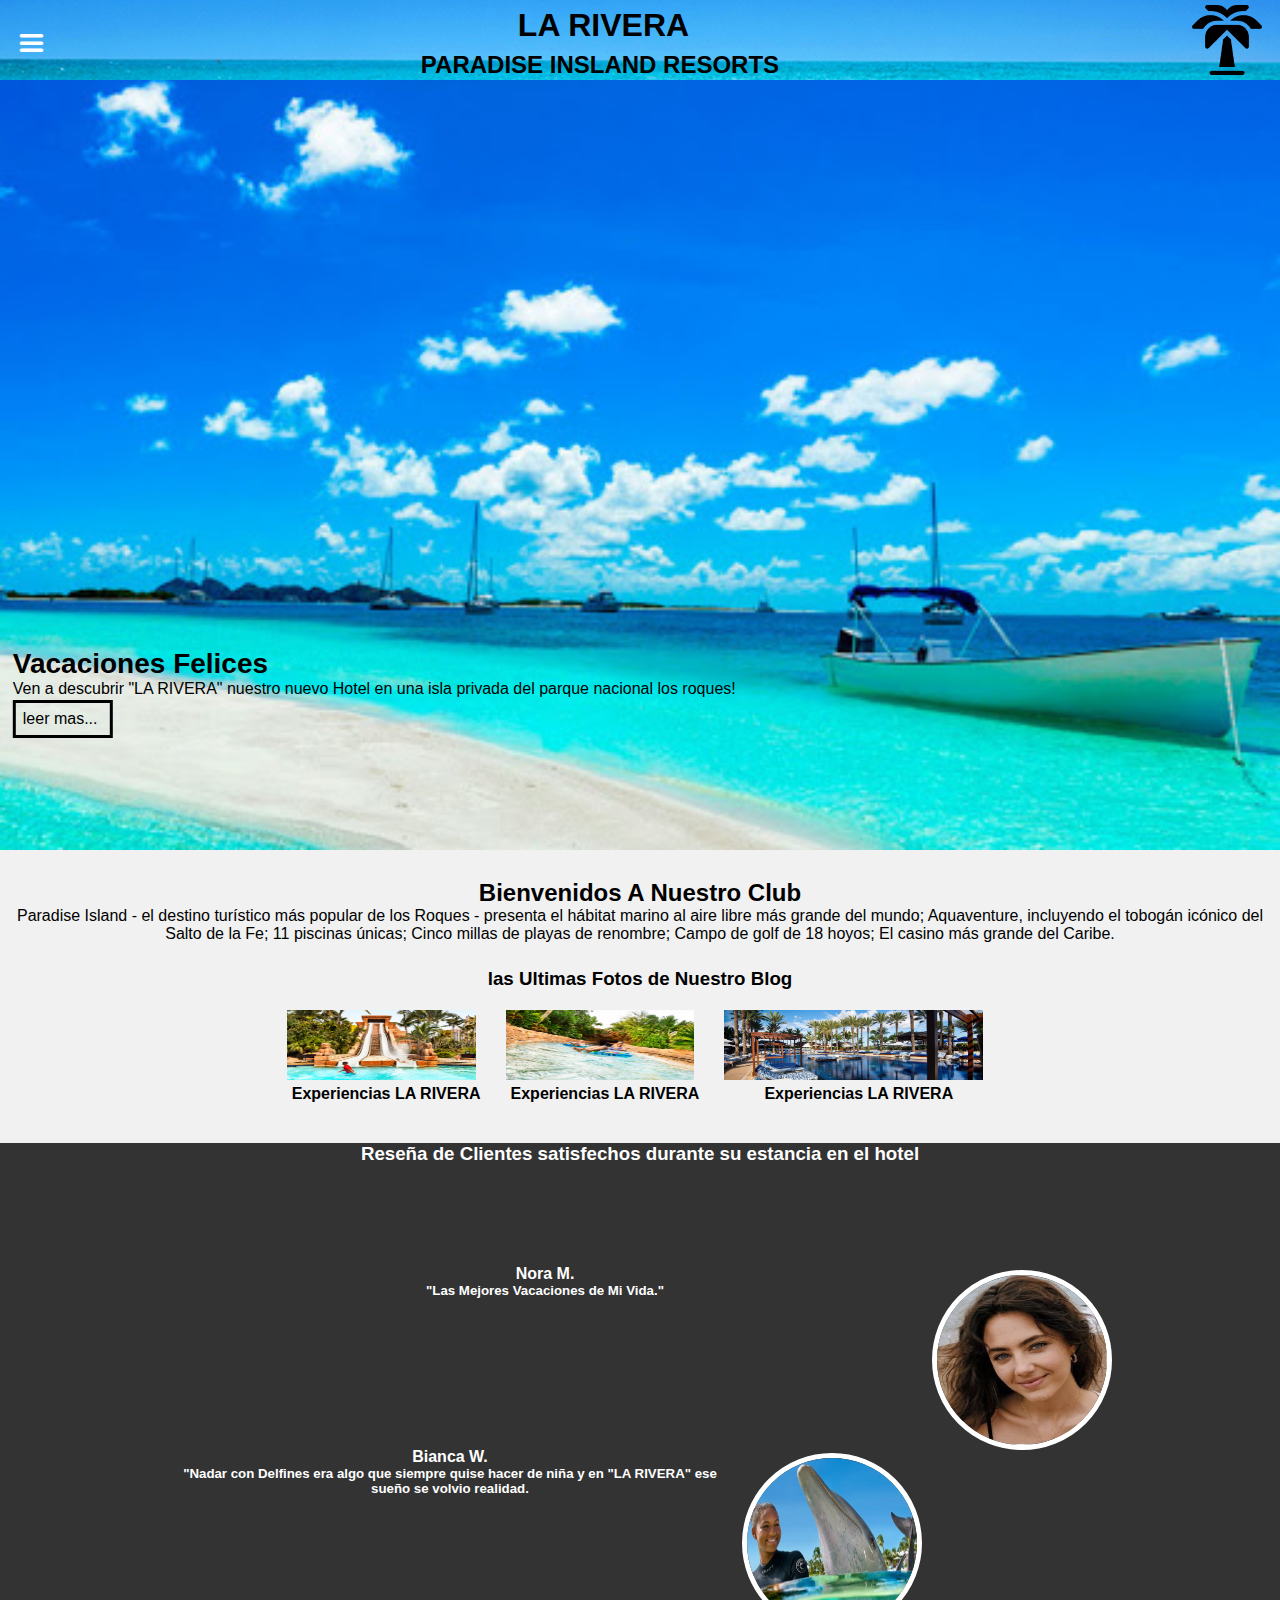
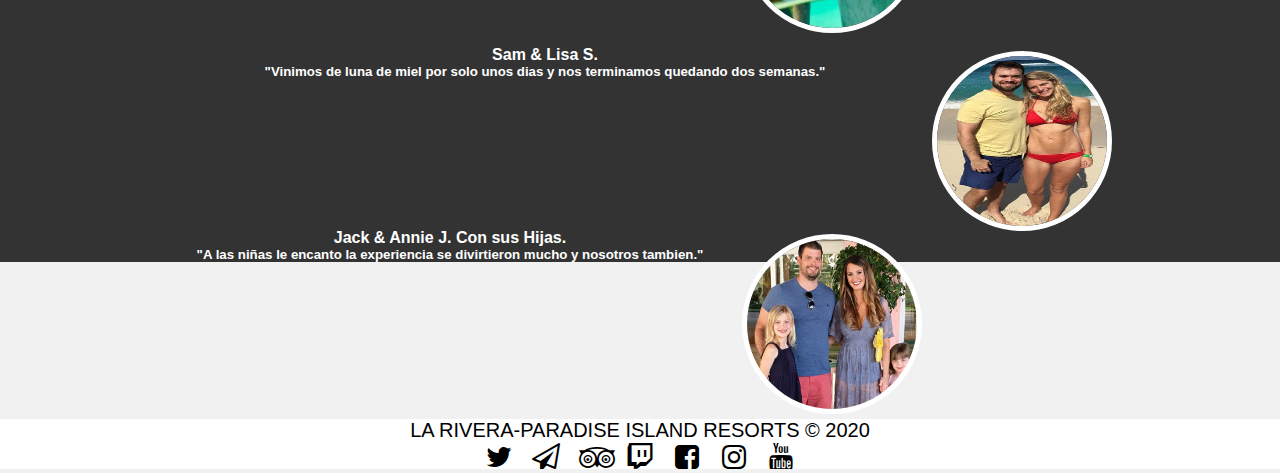
<file: index.html>
<!DOCTYPE html>
<html lang="es">
<head>
	<title>LA RIVERA - PARADISE ISLAND</title>
	<meta charset="utf-8">
	<link rel="stylesheet" href="css/fontello.css">
	<link rel="stylesheet" href="css/estilos.css"
	<meta name="viewport" content="width=device-width, user-scalable=no, initial-scale=1.0, maximum-scale=1.0, minimum-scale=1.0"> 
	<link rel="icon" href="img/PAL1.ico">
</head>
<body>
	<header>
		<div class="contenedor">
			<img src="img/PAL1.png" alt="logo">
			<h1>LA RIVERA</h1> <!-- si el logo es una imagen se puede colocar arriba del h1 o debajo del h1, tengo que buscar como centrar el texto del encabezado-->
			<h2>PARADISE INSLAND RESORTS</h2>
			<input type="checkbox" id="menu-bar">
			<label class="icon-menu" for="menu-bar"></label>
			<nav class="menu">
				<a href="index.html">Inicio</a>
				<a href="quienessomos.html">Quienes Somos</a>
				<a href="reservaciones.html">Reservaciones</a>
				<a href="blog.html">Blog</a>
				<a href="contacto.html">Contacto</a>
				<a href="galeria.html">Galeria</a>
			</nav>
	    </div>		
	</header>

	<main>
		<section id="banner">
			<img src="img/banner.jpg" alt="imagen de playa paradisiaca">
			<div class="contenedor">
				<h3>Vacaciones Felices</h3>
				<p>Ven a descubrir "LA RIVERA"  nuestro nuevo Hotel en una isla privada del parque nacional los roques!</p>
				<a href="#">leer mas...</a>
			</div>
		</section>

		<section id="bienvenidos">
			<h2>Bienvenidos A Nuestro Club</h2>
			<p> Paradise Island - el destino turístico más popular de los Roques - presenta el hábitat marino al aire libre más grande del mundo; 
				Aquaventure, incluyendo el tobogán icónico del Salto de la Fe; 11 piscinas únicas; 
				Cinco millas de playas de renombre; Campo de golf de 18 hoyos; El casino más grande del Caribe.</p>
		</section>

		<section id="blog">
			<h3>las Ultimas Fotos de Nuestro Blog</h3>
			<div class="contenedor">
				<article>
					<img src="img/foto.jpg" alt="los roques">
					<h4>Experiencias LA RIVERA</h4>
				</article>
				<article>
					<img src="img/foto2.jpg" alt="los roques">
					<h4>Experiencias LA RIVERA</h4>
				</article>
				<article>
					<img src="img/playa.jpg" alt="los roques">
					<h4>Experiencias LA RIVERA</h4>
				</article>
			</div>
		</section>

		<section id="info">
			<h3>
				Reseña de Clientes satisfechos durante su estancia en el hotel
			</h3>
			<div class="contenedor">
				<div class="info-cliente">
					<img src="img/cliente1.jpg" alt="cliente feliz">
					<h4>Nora M.</h4>
					<h5>"Las Mejores Vacaciones de Mi Vida."</h5>
				</div>
				<div class="info-cliente">
					<img src="img/cliente2.jpg" alt="cliente feliz">
					<h4>Bianca W.</h4>
					<h5>"Nadar con Delfines era algo que siempre quise hacer de niña y en "LA RIVERA" ese sueño se volvio realidad.</h5>
				</div>
				<div class="info-cliente">
					<img src="img/cliente3.jpg" alt="cliente feliz">
					<h4>Sam & Lisa S.</h4>
					<h5>"Vinimos de luna de miel por solo unos dias y nos terminamos quedando dos semanas."</h5>
				</div>
				<div class="info-cliente">
					<img src="img/cliente4.jpg" alt="cliente feliz">
					<h4>Jack & Annie J. Con sus Hijas.</h4>
					<h5>"A las niñas le encanto la experiencia se divirtieron mucho y nosotros tambien."</h5>
				</div>
			</div>

		</section>
	</main>
	<footer>
	<iframe src="footer.html"></iframe>
	</footer>
</body>
</html>
</file>
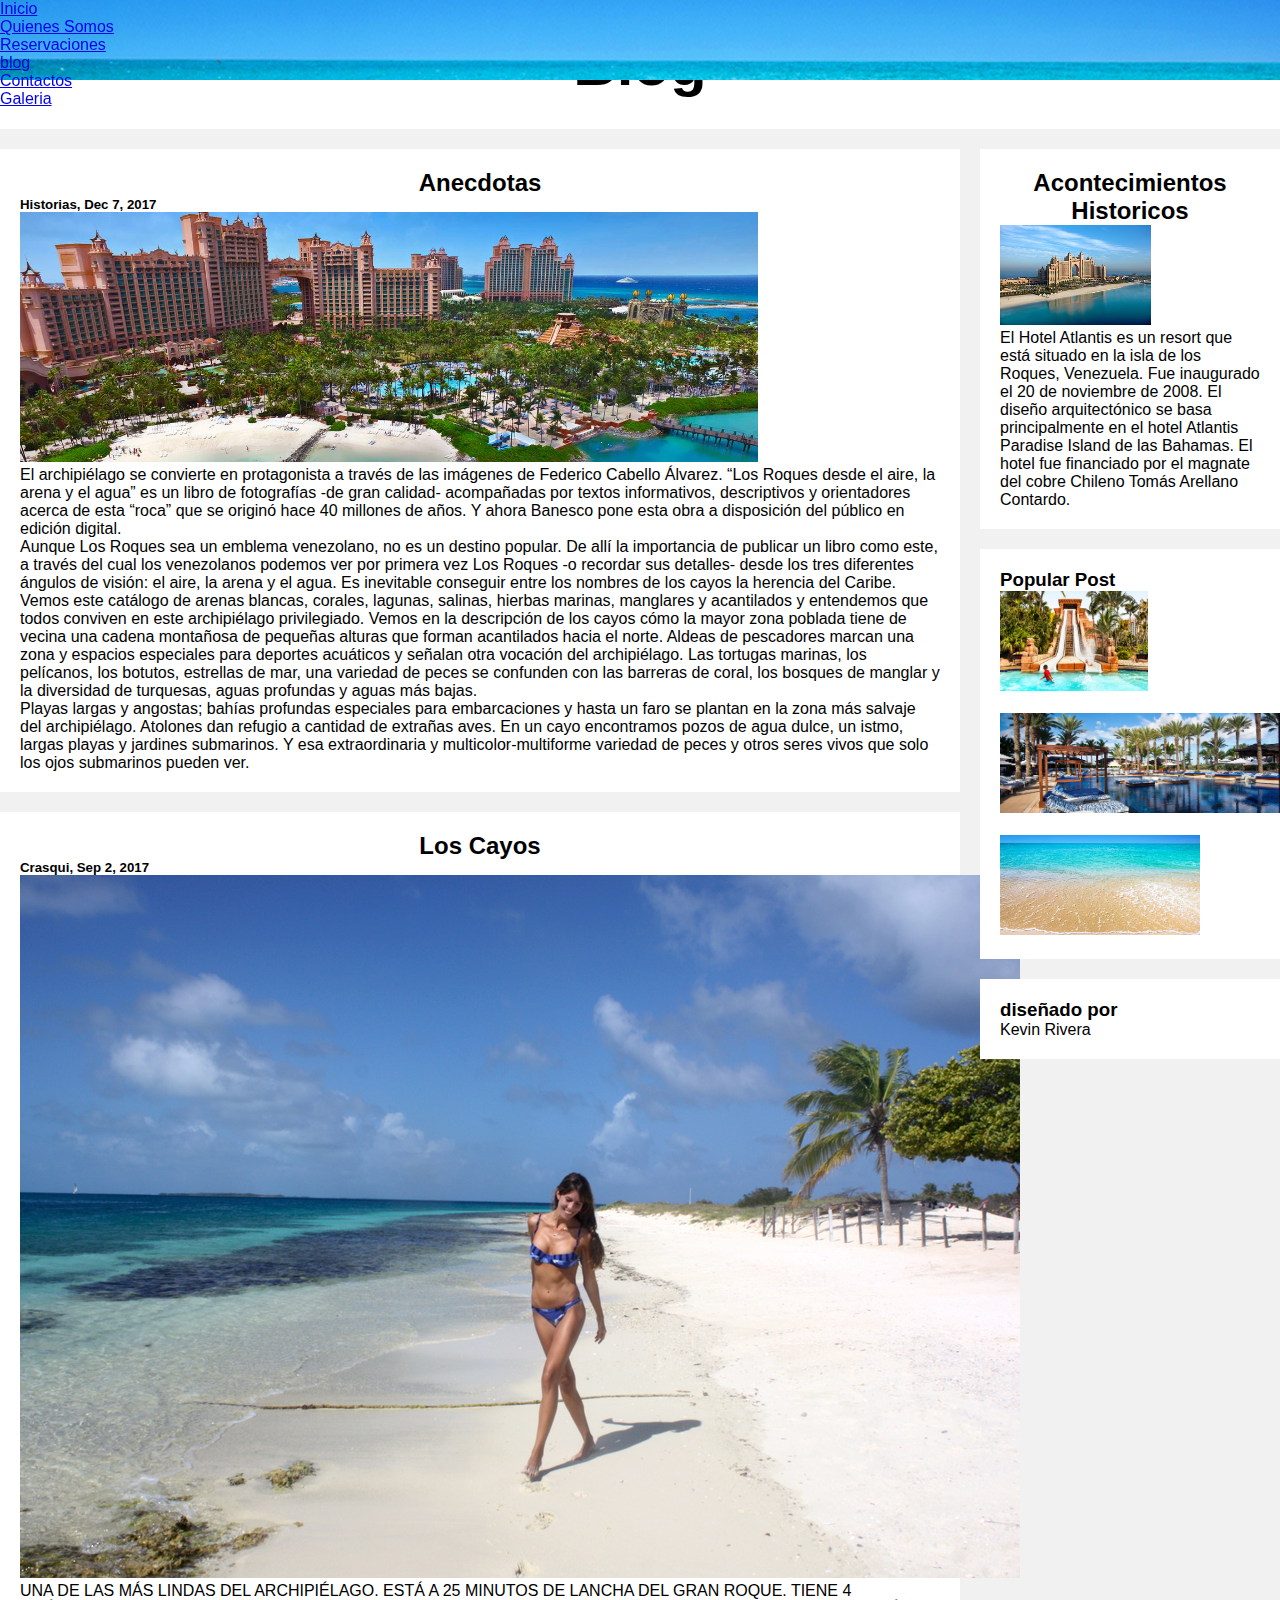
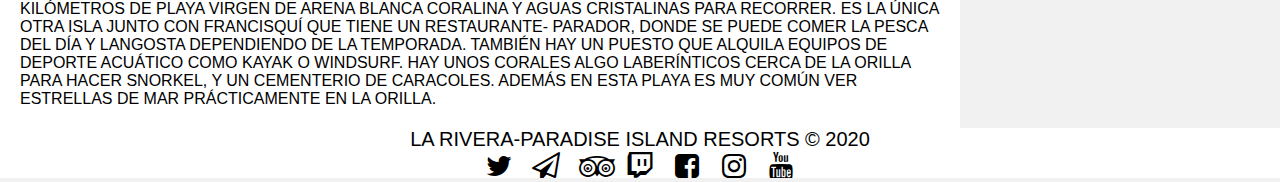
<file: blog.html>
<!DOCTYPE html>
<html>
<head>
    <meta charset='utf-8'>
    <title>BLOG</title>
	<link rel="stylesheet" href="css/estilos.css">
	<meta name="viewport" content="width=device-width, user-scalable=no, initial-scale=1.0, maximum-scale=1.0, minimum-scale=1.0"> 
	<link rel="icon" type="image/x-icon" href="img/PAL1.ico">
</head>

<body>
    <header>
		<div id="navegacion">
            <ol>
            <li><a href="index.html">Inicio</a></li>
            <li><a href="quienessomos.html">Quienes Somos</a></li>
            <li><a href="reservaciones.html">Reservaciones</a></li>
            <li><a href="blog.html" class="active">blog</a></li>
            <li><a href="contacto.html">Contactos</a></li>
            <li><a href="galeria.html">Galeria</a></li>
            </ol>
            </div>		
    </header>

    <div class="header">
        <h2>Blog</h2>
    </div>
  
    <div class="row">
        <div class="leftcolumn">
        <div class="card">
            <h2>Anecdotas</h2>
            <h5>Historias, Dec 7, 2017</h5>
            <div class="fakeimg">
                <img src="img/hotel.jpg" style="height:250px" title="hotel">
            </div>
            <p>El archipiélago se convierte en protagonista a través de las imágenes de Federico Cabello Álvarez. “Los Roques desde el aire, la arena y el agua” es un libro de fotografías 
                -de gran calidad- acompañadas por textos informativos, descriptivos y 
                orientadores acerca de esta “roca” que se originó hace 40 millones de años. Y ahora Banesco pone esta obra a disposición del público en edición digital.</br>
                Aunque Los Roques sea un emblema venezolano, no es un destino popular.  De allí la importancia de publicar un libro como este, a través del cual los venezolanos 
                podemos ver por primera vez  Los Roques -o recordar sus detalles- desde los tres diferentes ángulos de visión: el aire, la arena y el agua. Es inevitable conseguir entre los nombres de los cayos  la herencia del Caribe.</br>
                Vemos este catálogo de arenas blancas, corales, lagunas, salinas, hierbas marinas, manglares y acantilados y entendemos que todos conviven en este archipiélago privilegiado. 
                Vemos en la descripción de los cayos cómo la mayor zona poblada tiene de vecina una cadena montañosa de pequeñas alturas que forman acantilados hacia el norte. 
                Aldeas de pescadores marcan una zona y espacios especiales para deportes acuáticos y señalan otra vocación del archipiélago. 
                Las tortugas marinas, los pelícanos, los botutos,  estrellas de mar, una variedad de peces se confunden con las barreras de coral, los bosques de manglar y la diversidad de turquesas, 
                aguas profundas y aguas más bajas.</br>
                Playas largas y angostas;  bahías profundas especiales para embarcaciones y hasta un faro se plantan en la zona más salvaje del archipiélago.
                 Atolones dan refugio a cantidad de extrañas aves. En un cayo encontramos pozos de agua dulce, un istmo,  largas playas y jardines submarinos.  
                Y esa extraordinaria y multicolor-multiforme variedad de peces y otros seres vivos que solo los ojos submarinos pueden ver.</p>
        </div>
        <div class="card">
            <h2>Los Cayos</h2>
            <h5>Crasqui, Sep 2, 2017</h5>
            <img src="img/lov.jpg" style="height:500px 700px;" title="turista">
            <p>UNA DE LAS MÁS LINDAS DEL ARCHIPIÉLAGO. ESTÁ A 25 MINUTOS DE LANCHA DEL GRAN ROQUE. TIENE 4 KILÓMETROS DE PLAYA 
                VIRGEN DE ARENA BLANCA CORALINA Y AGUAS CRISTALINAS PARA RECORRER. ES LA ÚNICA OTRA ISLA JUNTO CON FRANCISQUÍ QUE TIENE UN RESTAURANTE-
                PARADOR, DONDE SE PUEDE COMER LA PESCA DEL DÍA Y LANGOSTA DEPENDIENDO DE LA TEMPORADA. TAMBIÉN HAY UN PUESTO QUE ALQUILA EQUIPOS DE 
                DEPORTE ACUÁTICO COMO KAYAK O WINDSURF. HAY UNOS CORALES ALGO LABERÍNTICOS CERCA DE LA ORILLA PARA HACER SNORKEL, 
                Y UN CEMENTERIO DE CARACOLES. ADEMÁS EN ESTA PLAYA ES MUY COMÚN VER ESTRELLAS DE MAR PRÁCTICAMENTE EN LA ORILLA.</p>
        </div>
    </div>
        <div class="rightcolumn">
        <div class="card">
            <h2>Acontecimientos Historicos</h2>
            <img src="img/rey.jpg" style="height:100px;" title="hotel">
            <p>El Hotel Atlantis es un resort que está situado en la isla de los Roques, Venezuela. Fue inaugurado el 20 de noviembre de 2008. 
                El diseño arquitectónico se basa principalmente en el hotel Atlantis Paradise Island de las Bahamas. 
                El hotel fue financiado por el magnate del cobre Chileno Tomás Arellano Contardo.</p>
        </div>
            <div class="card">
                <h3>Popular Post</h3>
                <div class="fakeimg"><img src="img/foto.jpg" style="height:100px;" title="tobogan"></div><br>
                <div class="fakeimg"><img src="img/playa.jpg" style="height:100px;" title="playa"></div><br>
                <div class="fakeimg"><img src="img/beach.jpg" style="height:100px;" title="hotel"></div>
            </div>
            <div class="card">
                <h3>diseñado por</h3>
                <p>Kevin Rivera</p>
            </div>
        </div>
  </div>
  
    <footer>
        <iframe src="footer.html"></iframe>
    </footer>
</body>
</file>
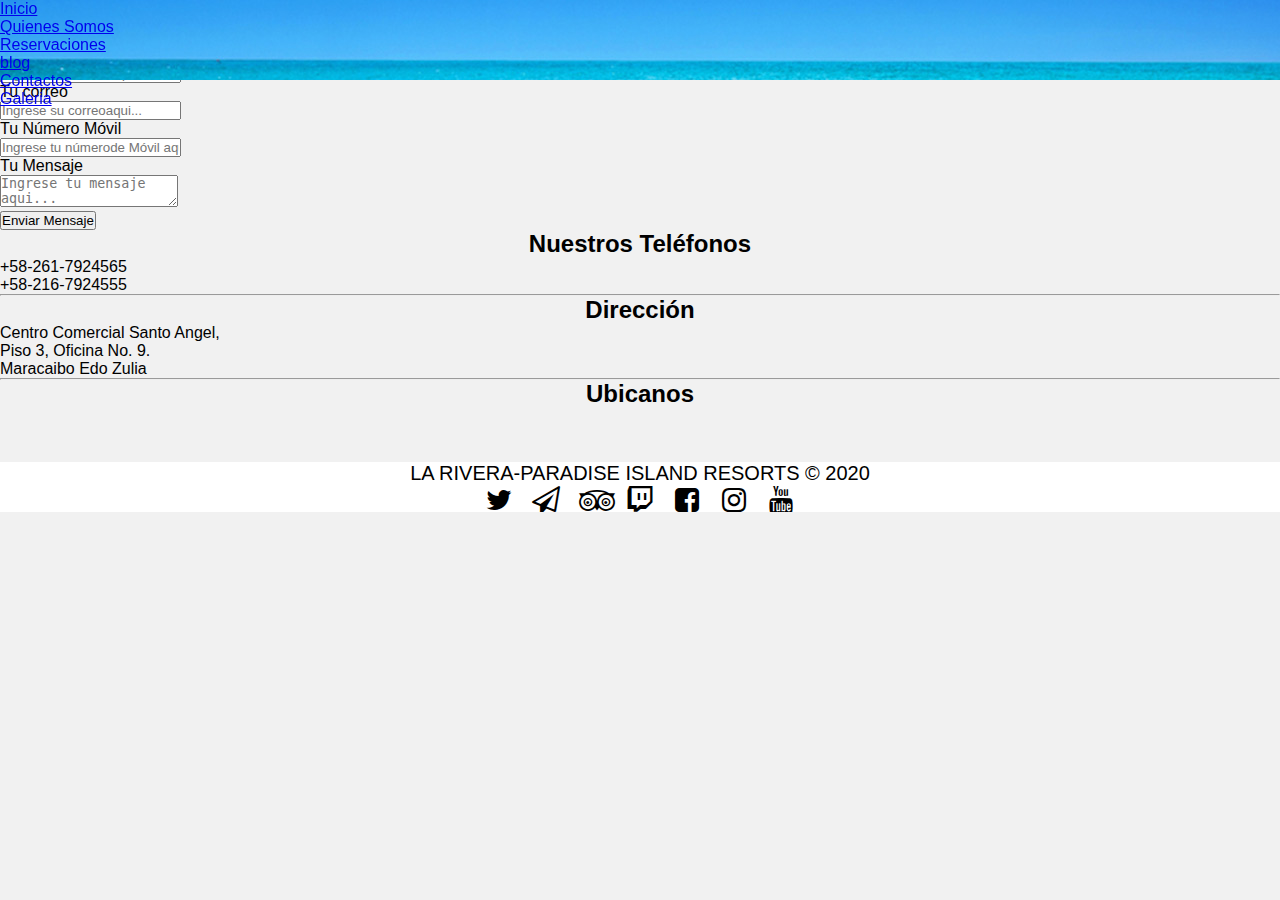
<file: contacto.html>
<!DOCTYPE html>
<html lang="es">
<head>
 <meta charset="UTF-8">
 <meta name="viewport" content="width=device-width, initial-scale=1.0">
 <meta http-equiv="X-UA-Compatible" content="ie=edge">
 <title>Venezuela</title>
 <link rel="stylesheet" type="text/css" href="css/estilos.css">
</head>
<body>
    <header>
		<div id="navegacion">
            <ol>
            <li><a href="index.html">Inicio</a></li>
            <li><a href="quienessomos.html">Quienes Somos</a></li>
            <li><a href="reservaciones.html">Reservaciones</a></li>
            <li><a href="blog.html">blog</a></li>
            <li><a href="contacto.html"  class="active">Contactos</a></li>
            <li><a href="galeria.html">Galeria</a></li>
            </ol>
            </div>		
    </header>
 <div id="cuerpo">
 <div id="izquierda">
 <h2>Contactos</h2>
 <p>Puedes enviarnos tus comentarios y/o sugerencias por medio de este formulario</p>

 <form name="form1" action="#" method="post">
 <label class="label-texto">Tu Nombre</label><br />
 <input class="caja-texto" name="nombre" type="text" placeholder="Ingrese tu nombre
aqui..."><br />

 <label class="label-texto">Tu correo</label><br />
 <input class="caja-texto" type="mail" name="correo" placeholder="Ingrese su correo
aqui..."><br />

 <label class="label-texto">Tu Número Móvil</label><br />
 <input class="caja-texto" name="telefono" type="text" placeholder="Ingrese tu número
de Móvil aqui..."><br />

 <label class="label-texto">Tu Mensaje</label><br />
 <textarea class="text-area" name="mensaje" placeholder="Ingrese tu mensaje
aqui..."></textarea><br />

 <input class="boton" type="submit" value="Enviar Mensaje">

 </form>

 </div>
 <div id="derecha">
 <h2 class="centrada">Nuestros Teléfonos</h2>
 <p class="centrada">
 +58-261-7924565<br />
 +58-216-7924555
 </p>
 <hr />
 <h2 class="centrada">Dirección</h2>
 <p class="centrada">
 Centro Comercial Santo Angel, <br />Piso 3, Oficina No. 9. <br />Maracaibo Edo Zulia
 </p>
 <hr />
 <h2 class="centrada">Ubicanos</h2>
 <center>
 <iframe src="https://www.google.com/maps/embed?pb=!1m18!1m12!1m3!
1d3920.52650538128!2d-71.63652048565402!3d10.693813063638395!2m3!1f0!2f0!3f0!3m2!1i1024!
2i768!4f13.1!3m3!1m2!1s0x8e899ecd22a1b721%3A0xd2cfab5751fcd5cc!2sUniversidad%20Privada
%20Dr.%20Rafael%20Belloso%20Chac%C3%ADn!5e0!3m2!1ses-419!2sve!4v1591814513097!5m2!
1ses-419!2sve" width="400" height="300" frameborder="0" style="border:0;" allowfullscreen="" ariahidden="false" tabindex="0"></iframe>

 </center>
 </div>

 </div>
 <div>
    <iframe src="footer.html"></iframe>
 </div>
 </div>
</body>
</html>
</file>
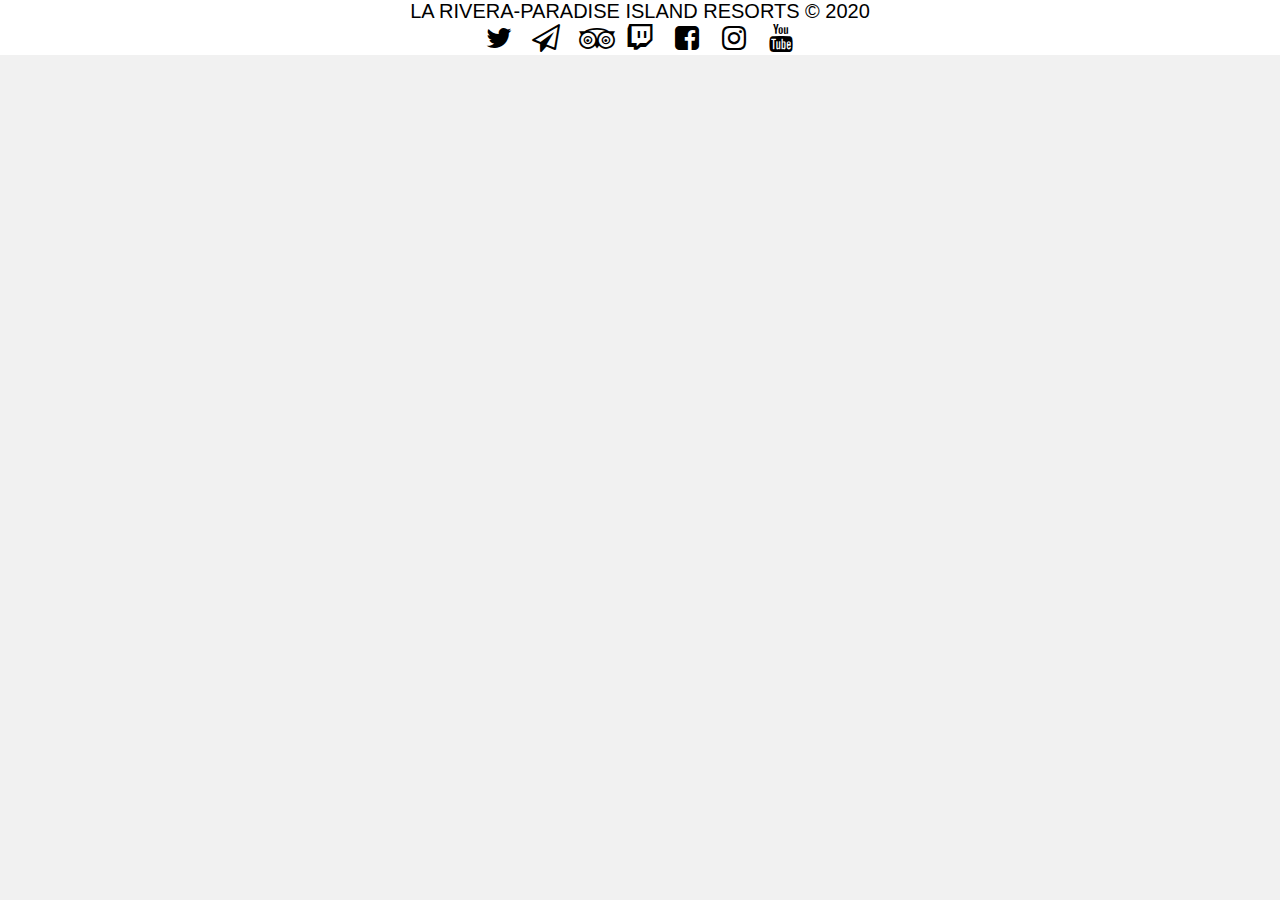
<file: footer.html>
<!DOCTYPE html>
<html>
<head>
    <meta charset='utf-8'>
    <title>footer</title>
    <link rel="stylesheet" href="css/fontello.css">
	<link rel="stylesheet" href="css/estilos.css">
	<meta name="viewport" content="width=device-width, user-scalable=no, initial-scale=1.0, maximum-scale=1.0, minimum-scale=1.0"> 
	<link rel="icon" href="img/PAL1.ico">
</head>
<body>
    <footer>
		<div id="contenedor">
			<p class="copy"> LA RIVERA-PARADISE ISLAND RESORTS &copy; 2020</p>
			<div class="sociales">
				<span class=icon-twitter></span>
				<span class=icon-paper-plane-empty></span>
				<span class=icon-pinteret></span>
				<span class=icon-tripadvisor></span>
				<span class=icon-twitch></span>
				<span class=icon-facebook-squared></span>
				<span class=icon-instagram></span>
				<span class=icon-youtube></span>
		</div>
	</footer>
</body>
</html>
</file>
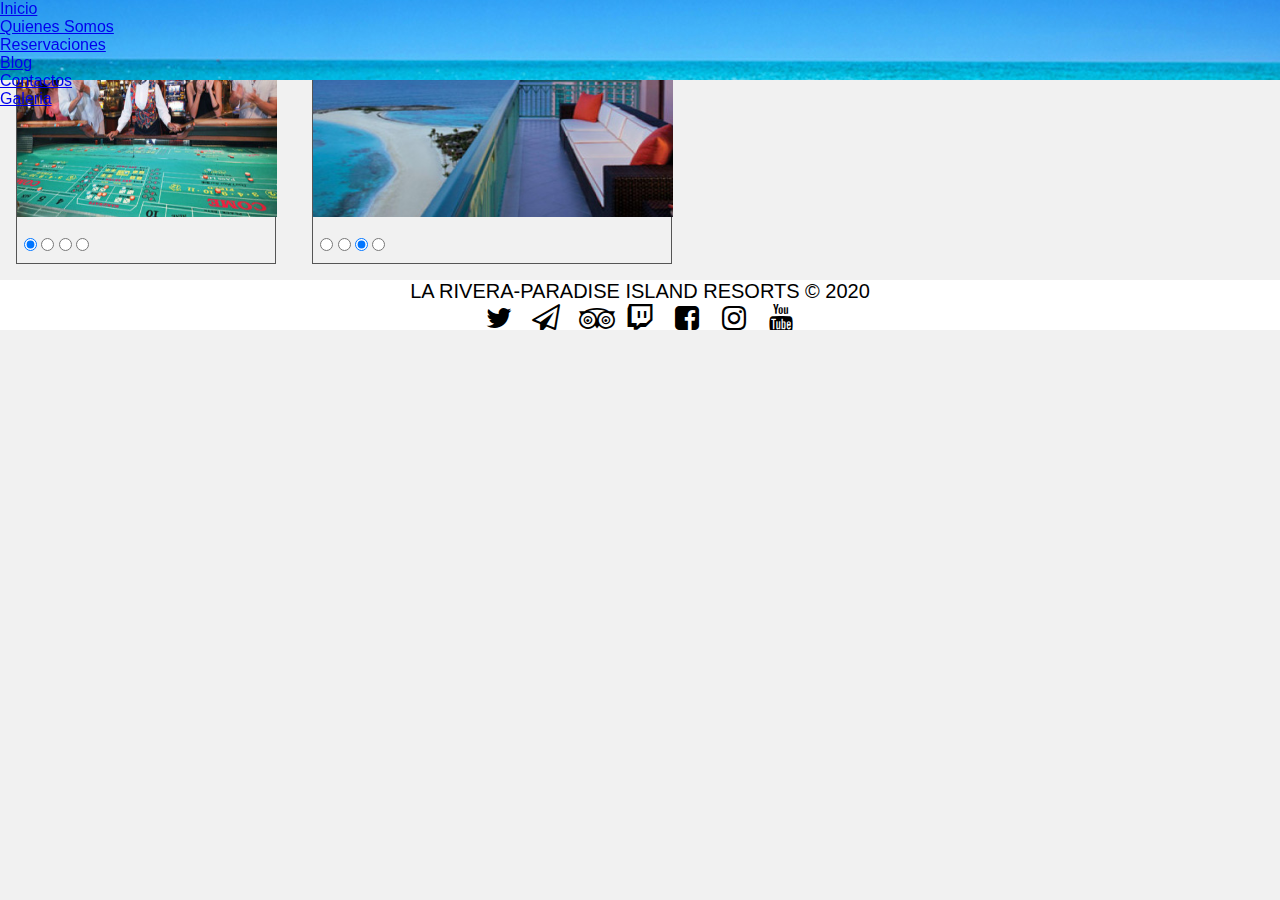
<file: galeria.html>
<!DOCTYPE html>
<html>
<head>
    <meta charset='utf-8'>
    <title>Quienes Somos</title>
	<link rel="stylesheet" href="css/estilos.css">
	<meta name="viewport" content="width=device-width, user-scalable=no, initial-scale=1.0, maximum-scale=1.0, minimum-scale=1.0"> 
	<link rel="icon" type="image/x-icon" href="img/PAL1.ico">
</head>

<body>
    <header>
		<div id="navegacion">
            <ol>
            <li><a href="index.html">Inicio</a></li>
            <li><a href="quienessomos.html">Quienes Somos</a></li>
            <li><a href="reservaciones.html">Reservaciones</a></li>
            <li><a href="blog.html">Blog</a></li>
            <li><a href="contacto.html">Contactos</a></li>
            <li><a href="galeria.html"  class="active">Galeria</a></li>
            </ol>
            </div>		
    </header>

    <div class="galeria" style="--w: 260px; --h: 200px;">
        <input type="radio" name="navigation1" id="_1" checked>
        <input type="radio" name="navigation1" id="_2">
        <input type="radio" name="navigation1" id="_3">
        <input type="radio" name="navigation1" id="_4"> 
        <img src="img/fot1.jpg" width="260" height="200" alt="Galeria CSS 1" />
        <img src="img/fot2.jpg" width="260" height="200" alt="Galeria CSS 2"  />
        <img src="img/fot3.jpg" width="260" height="200" alt="Galeria CSS 3" />
        <img src="img/fot4.jpg" width="260" height="200" alt="Galeria CSS 4" />
      </div>
      
      <div class="galeria" style="--w: 360px; --h: 200px;">
        <input type="radio" name="navigation2" id="_1" >
        <input type="radio" name="navigation2" id="_2">
        <input type="radio" name="navigation2" id="_3" checked>
        <input type="radio" name="navigation2" id="_4"> 
        <img src="img/fot5.jpg" width="360" height="200" alt="Galeria CSS 1" />
        <img src="img/fot6.jpg" width="360" height="200" alt="Galeria CSS 2"  />
        <img src="img/fot7.jpg" width="360" height="200" alt="Galeria CSS 3" />
        <img src="img/fot8.jpg" width="360" height="200" alt="Galeria CSS 4" />
      </div>
      
    <footer>
		<iframe src="footer.html"></iframe>
	</footer>
</body>
</file>
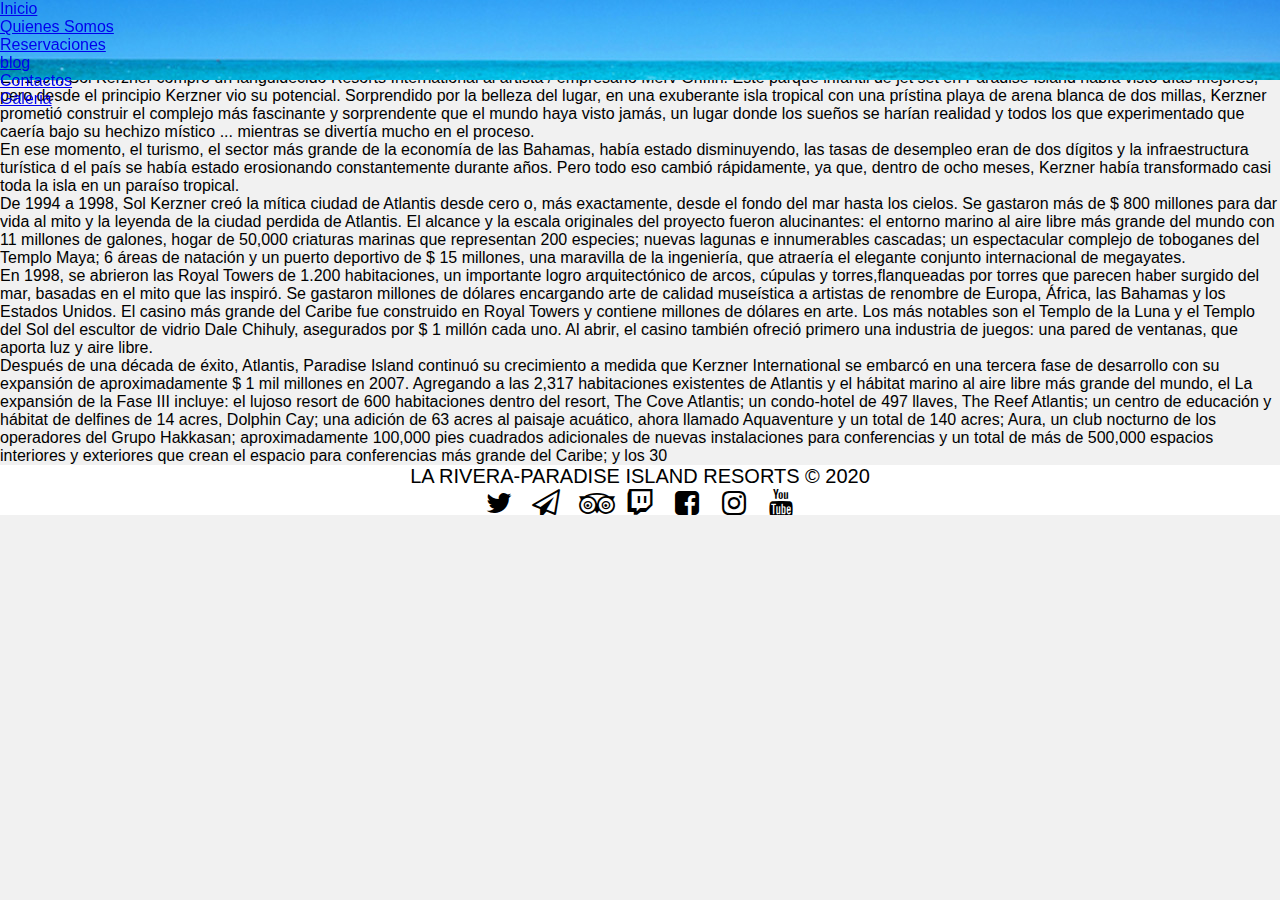
<file: quienessomos.html>
!DOCTYPE html>
<html>
<head>
    <meta charset='utf-8'>
    <title>Quienes Somos</title>
	<link rel="stylesheet" href="css/estilos.css">
	<meta name="viewport" content="width=device-width, user-scalable=no, initial-scale=1.0, maximum-scale=1.0, minimum-scale=1.0"> 
	<link rel="icon" type="image/x-icon" href="img/PAL1.ico">
</head>
<body>
    <header>
		<div id="navegacion">
            <ol>
            <li><a href="index.html">Inicio</a></li>
            <li><a href="quienessomos.html" class="active">Quienes Somos</a></li>
            <li><a href="reservaciones.html">Reservaciones</a></li>
            <li><a href="blog.html">blog</a></li>
            <li><a href="contacto.html">Contactos</a></li>
            <li><a href="galeria.html">Galeria</a></li>
            </ol>
            </div>	
	</header>
	<h1>Sobre Nosotros</h1>
	<p>En 1994, Sol Kerzner compró un languidecido Resorts International al artista / empresario Merv Griffin. Este parque infantil de jet set en Paradise Island había visto días mejores, 
		pero desde el principio Kerzner vio su potencial. Sorprendido por la belleza del lugar, en una exuberante isla tropical con una prístina playa de arena blanca de dos millas, 
		Kerzner prometió construir el complejo más fascinante y sorprendente que el mundo haya visto jamás, un lugar donde los sueños se harían realidad y todos los que experimentado 
		que caería bajo su hechizo místico ... mientras se divertía mucho en el proceso.
		<br/>

		En ese momento, el turismo, el sector más grande de la economía de las Bahamas, había estado disminuyendo, las tasas de desempleo eran de dos dígitos y la infraestructura turística d
		el país se había estado erosionando constantemente durante años. Pero todo eso cambió rápidamente, ya que, dentro de ocho meses, Kerzner había transformado casi toda la isla en 
		un paraíso tropical.
		<br/>

		De 1994 a 1998, Sol Kerzner creó la mítica ciudad de Atlantis desde cero o, más exactamente, desde el fondo del mar hasta los cielos. Se gastaron más de $ 800 millones para 
		dar vida al mito y la leyenda de la ciudad perdida de Atlantis. El alcance y la escala originales del proyecto fueron alucinantes: el entorno marino al aire libre más grande del mundo 
		con 11 millones de galones, hogar de 50,000 criaturas marinas que representan 200 especies; nuevas lagunas e innumerables cascadas; un espectacular complejo de toboganes del Templo Maya; 
		6 áreas de natación y un puerto deportivo de $ 15 millones, una maravilla de la ingeniería, que atraería el elegante conjunto internacional de megayates.
		<br/>

		En 1998, se abrieron las Royal Towers de 1.200 habitaciones, un importante logro arquitectónico de arcos, cúpulas y torres,flanqueadas por torres que parecen haber surgido del mar, basadas en el mito que las inspiró. Se gastaron millones de dólares encargando arte de calidad museística a artistas de 
		renombre de Europa, África, las Bahamas y los Estados Unidos. El casino más grande del Caribe fue construido en Royal Towers y contiene millones de dólares en arte. 
		Los más notables son el Templo de la Luna y el Templo del Sol del escultor de vidrio Dale Chihuly, asegurados por $ 1 millón cada uno. Al abrir, el casino también ofreció primero 
		una industria de juegos: una pared de ventanas, que aporta luz y aire libre.
		<br/>

		Después de una década de éxito, Atlantis, Paradise Island continuó su crecimiento a medida que Kerzner International se embarcó en una tercera fase de desarrollo con su expansión de aproximadamente $ 1 mil millones en 2007. Agregando a las 2,317 habitaciones existentes 
		de Atlantis y el hábitat marino al aire libre más grande del mundo, el La expansión de la Fase III incluye: el lujoso resort de 600 habitaciones dentro del resort, The Cove Atlantis; 
		un condo-hotel de 497 llaves, The Reef Atlantis; un centro de educación y hábitat de delfines de 14 acres, Dolphin Cay; una adición de 63 acres al paisaje acuático, ahora llamado 
		Aquaventure y un total de 140 acres; Aura, un club nocturno de los operadores del Grupo Hakkasan; aproximadamente 100,000 pies cuadrados adicionales de 
		nuevas instalaciones para conferencias y un total de más de 500,000 espacios interiores y exteriores que crean el espacio para conferencias más grande del Caribe; y los 30
	</p>

	<footer>
		<iframe src="footer.html"></iframe>
	</footer>
</body>
</html>
</file>
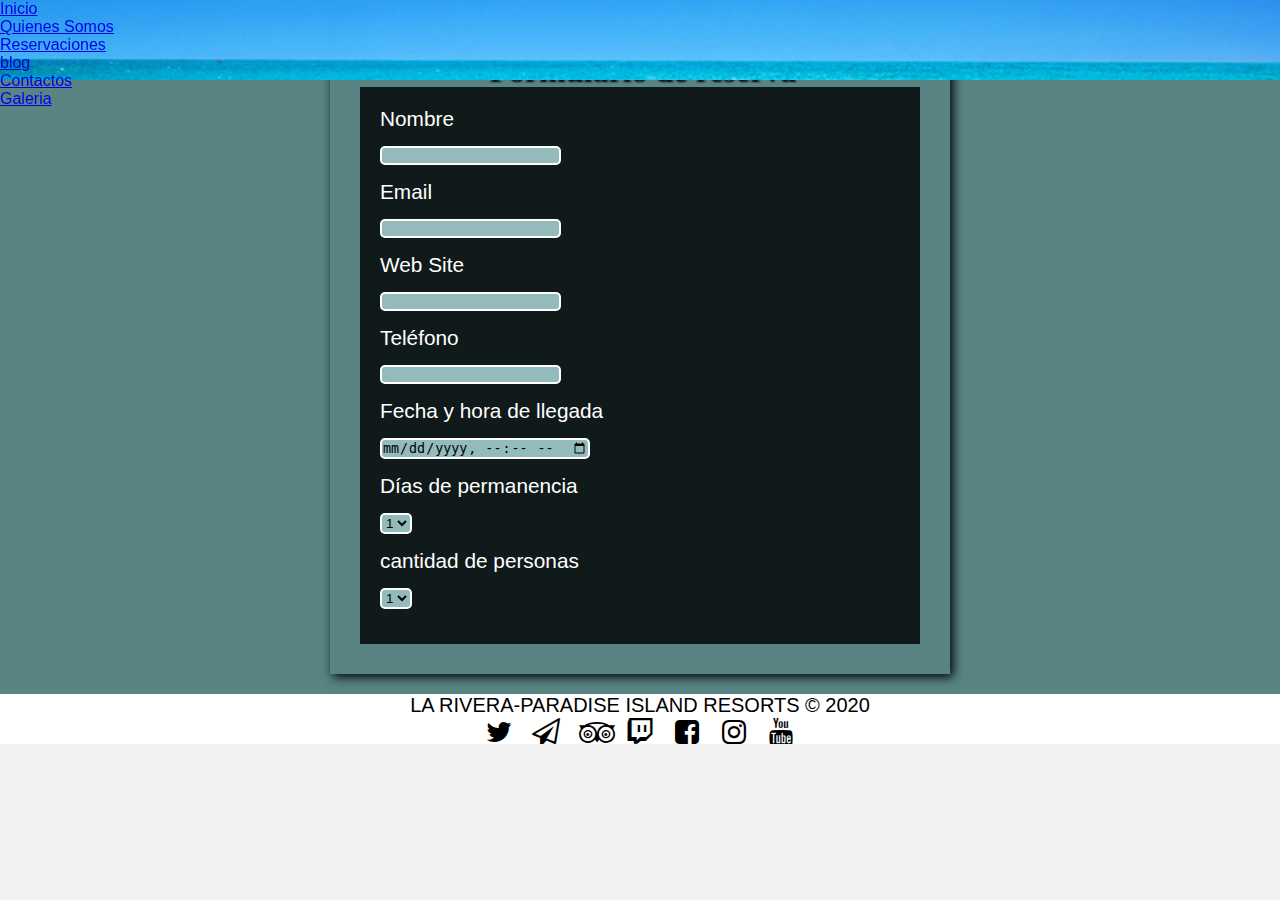
<file: reservaciones.html>
<!DOCTYPE html>
<html>
<head>
    <meta charset='utf-8'>
    <title>Quienes Somos</title>
	<link rel="stylesheet" href="css/estilos.css">
	<meta name="viewport" content="width=device-width, user-scalable=no, initial-scale=1.0, maximum-scale=1.0, minimum-scale=1.0"> 
	<link rel="icon" type="image/x-icon" href="img/PAL1.ico">
</head>

<body>
    <header>
		<div id="navegacion">
            <ol>
            <li><a href="index.html">Inicio</a></li>
            <li><a href="quienessomos.html">Quienes Somos</a></li>
            <li><a href="reservaciones.html"  class="active">Reservaciones</a></li>
            <li><a href="blog.html">blog</a></li>
            <li><a href="contacto.html">Contactos</a></li>
            <li><a href="galeria.html">Galeria</a></li>
            </ol>
            </div>		
    </header>
    <main>
        <div class="main">
            <!--MAIN-container-->
            <div class="container">
              <h2>Formulario de reserva</h2>
             <form action="mail.php" enctype="multipart/form-data" method="post" name="formulario_html5" autocomplete="off">
                <label for="nombre">Nombre</label></br>
                <input type="text" name="nombre" id="nombre" class="cajas"></br>
              
                <label for="email">Email</label></br>
                <input type="email" name="email" id="email" class="cajas"></br>
          
                <label for="web-site">Web Site</label></br>
                <input type="url" name="web-site" id="web-site" class="cajas">       </br>
          
                <label for="telefono">Teléfono</label></br>
                <input type="number" name="telefono" id="telefono" class="cajas"></br>
                
                <label for="llegada">Fecha y hora de llegada</label></br>
                <input type="datetime-local" id="llegada" name="fecha-hora-llegada" class="cajas">
                </br>
             
                <label for="estadia">Días de permanencia</label></br>
                    <select id="estadia" class="cajas">
                        <option value="1" label="1">
                        <option value="2" label="2">
                        <option value="3" label="3">
                        <option value="4" label="4">
                        <option value="5" label="5">
               
                    </select></br>
                    <label for="cantidad"> cantidad de personas</label></br>
                    <select id="cantidad" class="cajas">
                        <option value="1" label="1">
                        <option value="2" label="2">
                        <option value="3" label="3">
                        <option value="4" label="4">
                        <option value="5" label="5">
               
                    </select></br>
                
             </form>
            </div>
        </div>
    </main>

    <footer>
		<iframe src="footer.html"></iframe>
	</footer>
</body>
</html>
</file>
<file: css/fontello.css>
@font-face {
  font-family: 'fontello';
  src: url('../font/fontello.eot?46450855');
  src: url('../font/fontello.eot?46450855#iefix') format('embedded-opentype'),
       url('../font/fontello.woff2?46450855') format('woff2'),
       url('../font/fontello.woff?46450855') format('woff'),
       url('../font/fontello.ttf?46450855') format('truetype'),
       url('../font/fontello.svg?46450855#fontello') format('svg');
  font-weight: normal;
  font-style: normal;
}
/* Chrome hack: SVG is rendered more smooth in Windozze. 100% magic, uncomment if you need it. */
/* Note, that will break hinting! In other OS-es font will be not as sharp as it could be */
/*
@media screen and (-webkit-min-device-pixel-ratio:0) {
  @font-face {
    font-family: 'fontello';
    src: url('../font/fontello.svg?46450855#fontello') format('svg');
  }
}
*/
 
 [class^="icon-"]:before, [class*=" icon-"]:before {
  font-family: "fontello";
  font-style: normal;
  font-weight: normal;
  speak: never;
 
  display: inline-block;
  text-decoration: inherit;
  width: 1em;
  margin-right: .2em;
  text-align: center;
  /* opacity: .8; */
 
  /* For safety - reset parent styles, that can break glyph codes*/
  font-variant: normal;
  text-transform: none;
 
  /* fix buttons height, for twitter bootstrap */
  line-height: 1em;
 
  /* Animation center compensation - margins should be symmetric */
  /* remove if not needed */
  margin-left: .2em;
 
  /* you can be more comfortable with increased icons size */
  /* font-size: 120%; */
 
  /* Font smoothing. That was taken from TWBS */
  -webkit-font-smoothing: antialiased;
  -moz-osx-font-smoothing: grayscale;
 
  /* Uncomment for 3D effect */
  /* text-shadow: 1px 1px 1px rgba(127, 127, 127, 0.3); */
}
 
.icon-globe:before { content: '\e800'; } /* '' */
.icon-flight:before { content: '\e801'; } /* '' */
.icon-spin6:before { content: '\e839'; } /* '' */
.icon-menu:before { content: '\f008'; } /* '' */
.icon-twitter:before { content: '\f099'; } /* '' */
.icon-youtube:before { content: '\f167'; } /* '' */
.icon-instagram:before { content: '\f16d'; } /* '' */
.icon-pied-piper-squared:before { content: '\f1a7'; } /* '' */
.icon-paper-plane-empty:before { content: '\f1d9'; } /* '' */
.icon-twitch:before { content: '\f1e8'; } /* '' */
.icon-cc-visa:before { content: '\f1f0'; } /* '' */
.icon-cc-mastercard:before { content: '\f1f1'; } /* '' */
.icon-cc-discover:before { content: '\f1f2'; } /* '' */
.icon-cc-amex:before { content: '\f1f3'; } /* '' */
.icon-cc-paypal:before { content: '\f1f4'; } /* '' */
.icon-diamond:before { content: '\f219'; } /* '' */
.icon-pinterest:before { content: '\f231'; } /* '' */
.icon-tripadvisor:before { content: '\f262'; } /* '' */
.icon-facebook-squared:before { content: '\f308'; } /* '' */
</file>
<file: css/estilos.css>
@import url('https://fonts.googleapis.com/css2?family=Playfair+Display:ital,wght@1,500&display=swap');

* {
	margin: 0;
	padding: 0;
	box-sizing: border-box;
}

body {
	font-family: 'Playfair Display', serif;
}

header {
	width: 100%;
	height: 80px;
	background: #333;
	background-image:url(../img/beach.jpg);
	color: #fff;
	position: fixed;
	top: 0;
	left: 0;
	z-index: 100;
}

.contenedor {
	width: 98%;
	margin:auto;
}

h1 {
	text-align: center;
	margin: 7px;
	color: black;
}

h2{
	text-align: center;
	color: black;
}

header .contenedor {
	display: table;
}

.contenedor img {
	margin: 05px;
	display: table;
	float:right;
	width: 70px;
	height: 70px;
}

section {
	width: 100%;
	margin-bottom: 25px;
}

#bienvenidos {
	text-align: center;
}

footer #contenedor {
	display: flex;
	flex-wrap: wrap;
	justify-content: center;
	background-color: #fff;
	text-align: center;
}

.copy {
	font-size: 20px;
	text-align: center;
}


.sociales {
	width: 100%;
	text-align: center;
	font-size: 28px;
}


.sociales a {
	color: #333;
	text-decoration: none;

}

iframe {
	width: 100%;
	height: 50px;
	border-style: none;
}

/* menu */

#menu-bar{
	display: none;
}

header label { /*aqui barra de menu*/
	float: left;/*-si coloco float left se queda en la izquierda o puedo borrar la opcion y por defecto queda en la izquierda*/
	font-size: 25px;
	margin: -50px 0;
	cursor: pointer;
}

.menu {
	position: absolute;
	top: 50px;
	left: 0;
	width: 100%;
	height: 100vh;
	background: rgba(51,51,51,0.9);
	transition: all 0.5;
	transform: translateX(-100%);
}

.menu a{
	display: block;
	color: #fff;
	height: 50px;
	text-decoration: none;
	padding: 15px;
	border-bottom: 1px solid rgba(255,255,255,0.2);
}

.menu a:hover {
	background: rgba(255,255,255,0.2);
}

#menu-bar:checked ~ .menu {
	transform: translateX(0%);
}


/*banner*/

#banner {
	margin-top: 50px;
	position: relative;
}

#banner img {
	width: 100%;
	height: 100%
}

#banner .contenedor {
	position: absolute;
	top: 80%;
	left: 50%;
	transform: translateX(-50%) translateY(-50%);
	color: black;
}

#banner h3 {
	font-size: 28px;
}

#banner a {
	display: block;
	width: 100px;
	color: black;
	text-decoration: none;
	padding: 7px;
	margin-top: 2px;
	border:3px solid black
	;
}

#banner a:hover {
	background: rgba(51,51,51,0.5);
}

/*BLOG*/
#blog h3, h4 {
	text-align: center;
}
#blog .contenedor {
	display: flex;
	justify-content: center;
	flex-wrap: wrap;
}

#blog article {
	margin: 15px;
}

#blog img {
	width: 100%;
	max-width: 280px;
}

/*info*/
 
#info {
	background: #333;
	color: #fff;
	text-align: center;
}

.info .contenedor {
	display: flex;
	flex-wrap: wrap;
	justify-content: center;
	padding: 20px;
}

.info-cliente {
	margin: 150px;
	margin-top: 100px;
}

.info-cliente img {
	width: 180px;
	height: 180px;
	border-radius: 50%;
	border: 5px solid #fff;
}

/*BLOG SECCION*/

body {
	font-family: Arial;
	padding: 20px;
	background: #f1f1f1;
}
  
  /* Header/Blog Title */
  .header {
	padding: 30px;
	font-size: 40px;
	text-align: center;
	background: white;
}
  
  /* Create two unequal columns that floats next to each other */
  /* Left column */
  .leftcolumn {
	float: left;
	width: 75%;
}
  
  /* Right column */
  .rightcolumn {
	float: left;
	width: 25%;
	padding-left: 20px;
}
  
  .card {
	background-color: white;
	padding: 20px;
	margin-top: 20px;
}
  
  /* Clear floats after the columns */
  .row:after {
	content: "";
	display: table;
	clear: both;
}
  
/* Responsive layout - when the screen is less than 800px wide, make the two columns stack on top of each other instead of next to each other */
@media screen and (max-width: 800px) {
	.leftcolumn, .rightcolumn {
	  width: 100%;
	  padding: 0;
	}
}
/*Galeria*/


  .galeria {
	height: calc( var(--h) + 3em);
	width: var(--w);
	margin:1em;
	border: 1px solid #555;
	position: relative;
	display:inline-block;
  }
  
  .galeria img {
	position: absolute;
	top: 0;
	left: 0;
	opacity: 0;
	transition: opacity 3s;
  }
  
  .galeria input[type=radio] {
	position: relative;
	bottom: calc(-1 * var(--h) - 1.5em);
	left: .5em;
  }
  
  .galeria input[type=radio]:nth-of-type(1):checked ~ img:nth-of-type(1) {
	opacity: 1;
  }
  
  .galeria input[type=radio]:nth-of-type(2):checked ~ img:nth-of-type(2) {
	opacity: 1;
  }
  
  .galeria input[type=radio]:nth-of-type(3):checked ~ img:nth-of-type(3) {
	opacity: 1;
  }
  
  .galeria input[type=radio]:nth-of-type(4):checked ~ img:nth-of-type(4) {
	opacity: 1;
}

/*reservaciones*/

body{
	margin: 0;
	padding: 0;
	
}
  /*MAIN*/
  .main{
	background: #588484;
	margin: 0;
	padding: 20px;
	width: 100%;
  }
  
  /*container*/
  .container{
	background-image: url('http://www.walldevil.com/wallpapers/a77/pattern-tetris.jpg');
	background-repeat: repeat;
	background-size: 100%;
	width: 50%;
	margin: 0 auto;
	text-align: center;
	color: #fff;
	padding: 30px;
	box-shadow: 3px 3px 10px #000;
  }
  
  .main h2{
	font-family: 'Berkshire Swash', cursive;
	color: #0061a9;
	font-size: 200%;
	text-shadow: 3px 3px 2px #000;
  }
  
  /*FORM*/
  .main form{
	background-color: rgba(0,0,0,0.8);
	text-align: left;
	padding: 20px;
	font-size: 1.3em;
	
	  
  }
  
  /*input*/
  .cajas{
	border-radius: 5px;
	
	margin: 15px 0;
	background-color: #93BBBB;
	border: 2px solid #fff;
  }
  
  .cajas:hover{
	background-color: #A7C1C0;
	border: 2px solid #000;
	box-shadow: 3px 3px 6px #fff;
  }
  
  /*botón*/
  .btn{
	height: 40px;
	padding: 10px 40px;
	border-radius: 7px;
	background-color: #000;
	color: #9ABCBD;
	font-weight: 700;
	text-transform: uppercase;
	border: 0;
  }
  
  .btn:hover{
	box-shadow: 3px 3px 5px #000;
	background-color: #0071bc;
	color: #000;
}
</file>
